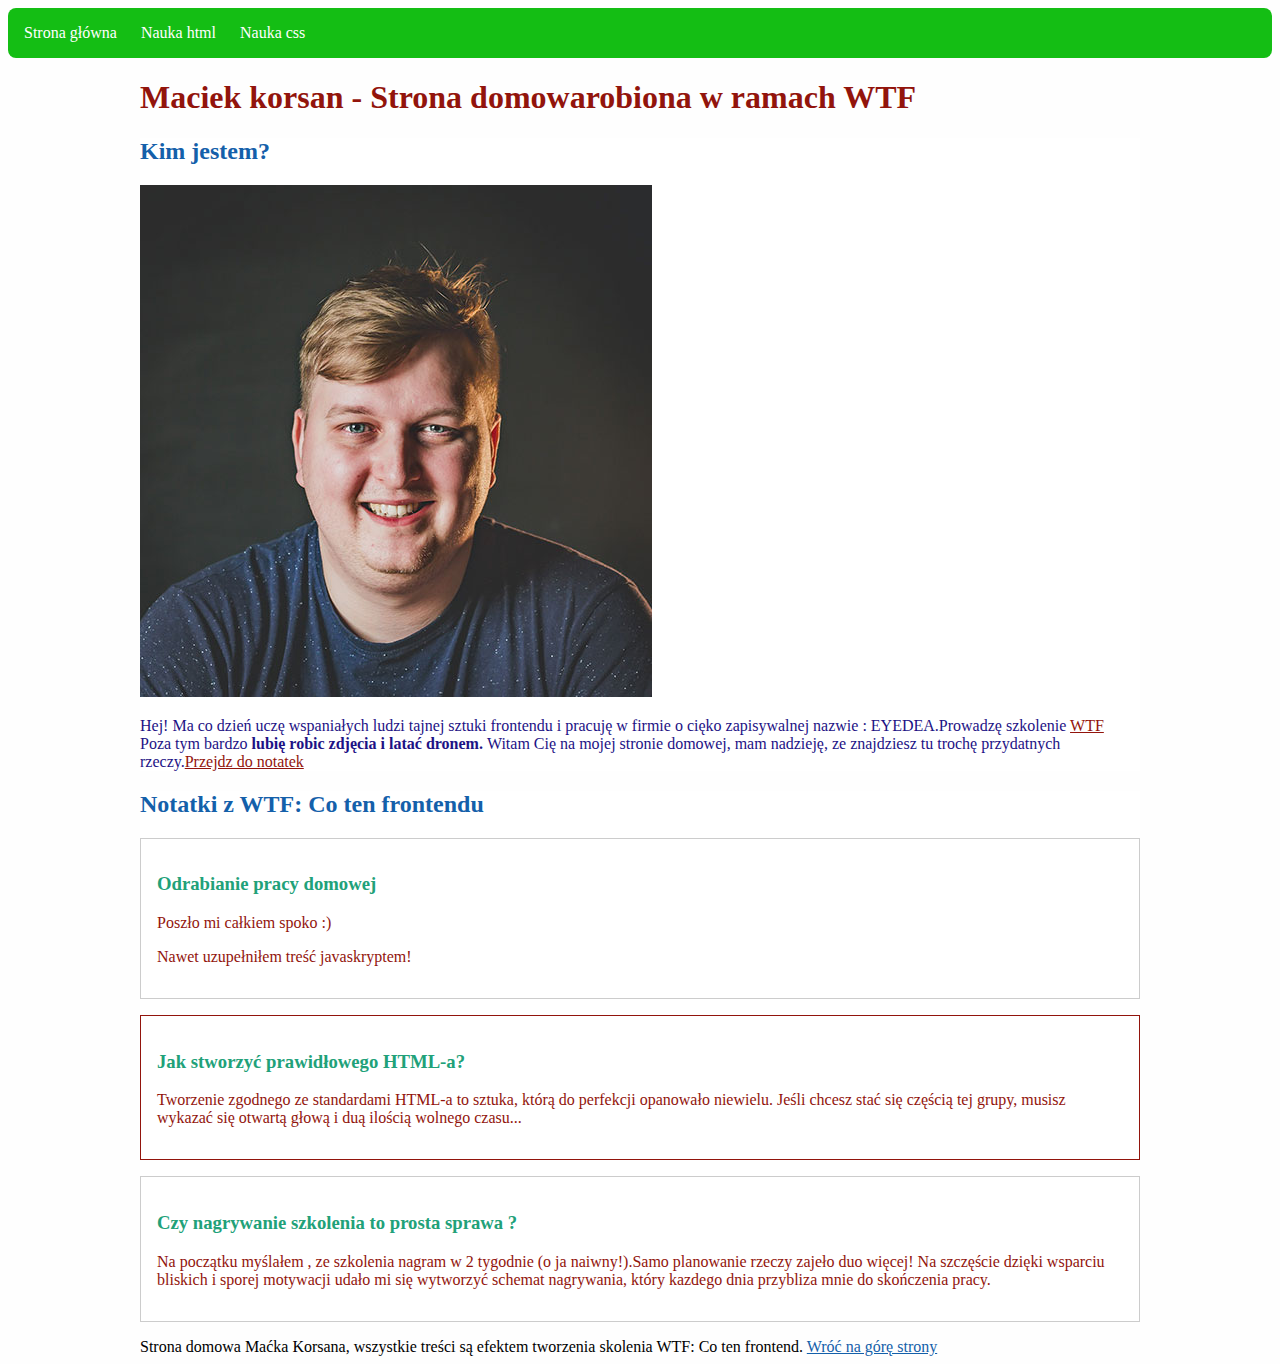
<file: index.html>
<!DOCTYPE html>
<html lang="pl">
<head>
    <meta charset="UTF-8">
    <meta name="viewport" content="width=device-width, initial-scale=1.0">
    <title>Document</title>
    <link href="style.css" rel="stylesheet" type="text/css">
</head>
<body>
    <header>
        <nav class="navigation">
            <a class="navigation__link navigation__link--homepage" href="index.html">Strona główna</a>
            <a class="navigation__link" href="nauka-html.html">Nauka html</a>
            <a class="navigation__link" href="nauka-css.html">Nauka css</a>
        </nav>
        
    </header>

    <main class="main">
    <header class="mine__header" id="top">
       <h1 class="main__heading main__heading--js" id="name">Maciek korsan - Strona domowarobiona w ramach WTF</h1> 
    </header>
    
        <section class="about">
           <h2 class="about__heading"> Kim jestem?</h2>
           <img class="about__picture" src="korsan-header.jpg" alt="Uśmiechnięty Korsan">
            <p class="about__description">Hej! Ma co dzień uczę wspaniałych ludzi tajnej sztuki frontendu i pracuję w firmie o cięko zapisywalnej nazwie : EYEDEA.Prowadzę szkolenie <a class="about__link" href="https://cotenfrontend.pl">WTF</a>
                <br>Poza tym bardzo <b>lubię robic zdjęcia i latać dronem. </b>Witam Cię na mojej stronie domowej, mam nadzieję, ze znajdziesz tu trochę przydatnych rzeczy.<a class="about__link" href="#notatki">Przejdz do notatek</a></p>
        </section>

        <section class="notes" id="notatki">
            <h2 class="notes-heading">Notatki z WTF: Co ten frontendu</h2>
            <article class="week-summary">
                <h3 class="week-summary__title">Odrabianie pracy domowej</h3>
            <p class="week-summary__description">Poszło mi całkiem spoko :)</p> 
            <p class="week-summary__description week-summary__description--js"></p>
        </article> 
            <article class="week-summary week-summary--special">
                <h3 class="week-summary__title">Jak stworzyć prawidłowego HTML-a?</h3>
            <p class="week-summary__description">Tworzenie zgodnego ze standardami HTML-a to sztuka, którą do perfekcji opanowało niewielu. Jeśli chcesz stać się częścią tej grupy, musisz wykazać się otwartą głową i duą ilością wolnego czasu...</p>
        </article>
            
           
           <article class="week-summary"> 
               <h3 class="week-summary__title">Czy nagrywanie szkolenia to prosta sprawa ?</h3>
            <p class="week-summary__description">Na początku myślałem , ze szkolenia nagram w 2 tygodnie  (o ja naiwny!).Samo planowanie rzeczy zajeło duo więcej! Na szczęście dzięki wsparciu bliskich i sporej motywacji udało mi się wytworzyć schemat nagrywania, który kazdego dnia przybliza mnie do skończenia pracy.</p> 
           </article> 
           </section>
        
    </main>
    <footer class="footer">
        Strona domowa Maćka Korsana, wszystkie treści są efektem tworzenia skolenia WTF: Co ten frontend. <a class="footer__link" href="#top">Wróć na górę strony</a>
    </footer>
    <script src="main.js"></script>
    
</body>
</html>
</file>
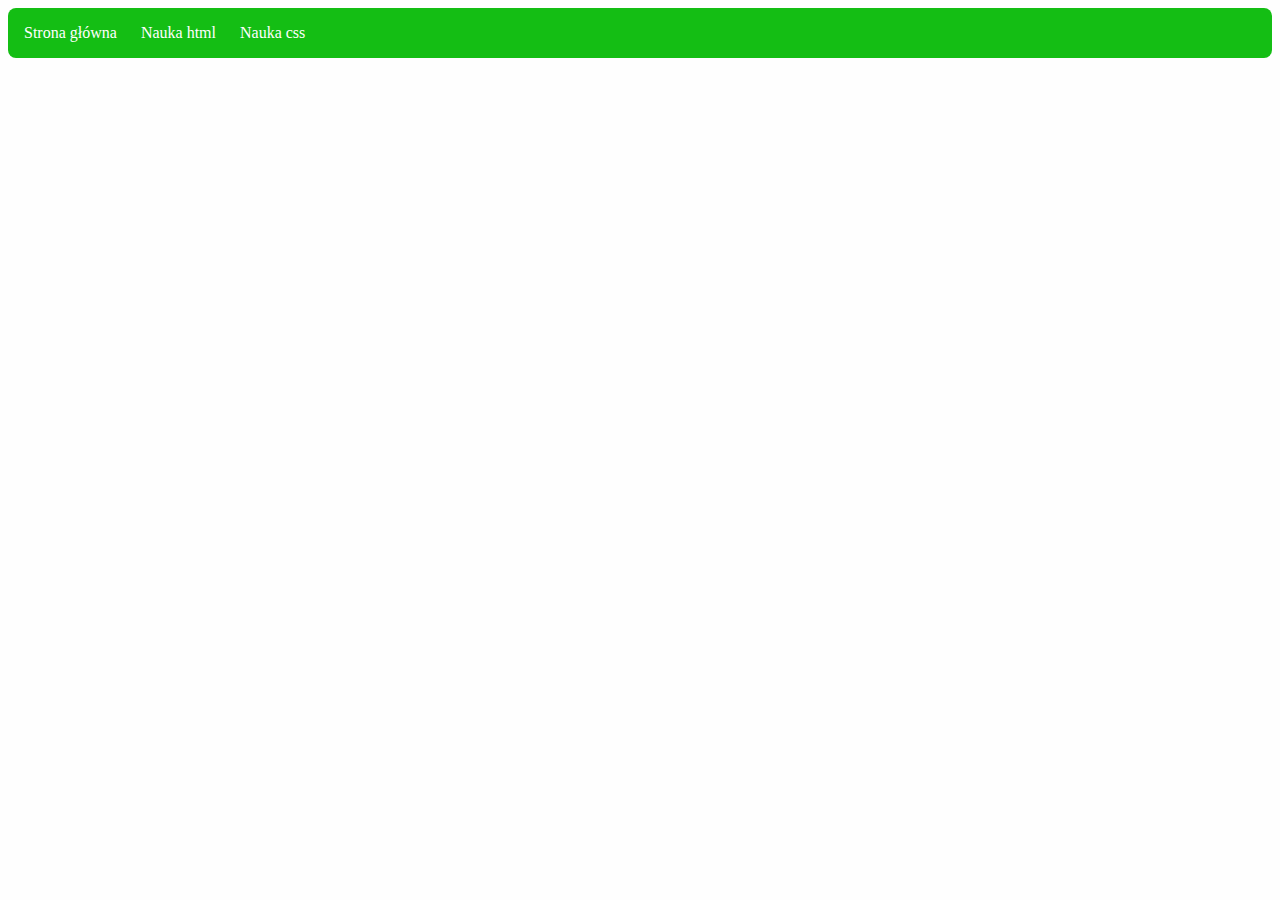
<file: nauka-css.html>
<!DOCTYPE html>
<html lang="pl">
<head>
    <meta charset="UTF-8">
    <meta name="viewport" content="width=device-width, initial-scale=1.0">
    <title>Document</title>
    <link href="style.css" rel="stylesheet" type="text/css">
</head>
<body>
    <header>
        <nav class="navigation">
            <a class="navigation__link" href="index.html">Strona główna</a>
            <a class="navigation__link" href="nauka-html.html">Nauka html</a>
            <a class="navigation__link" href="nauka-css.html">Nauka css</a>
        </nav>
    </header>
    
</body>
</html>
</file>
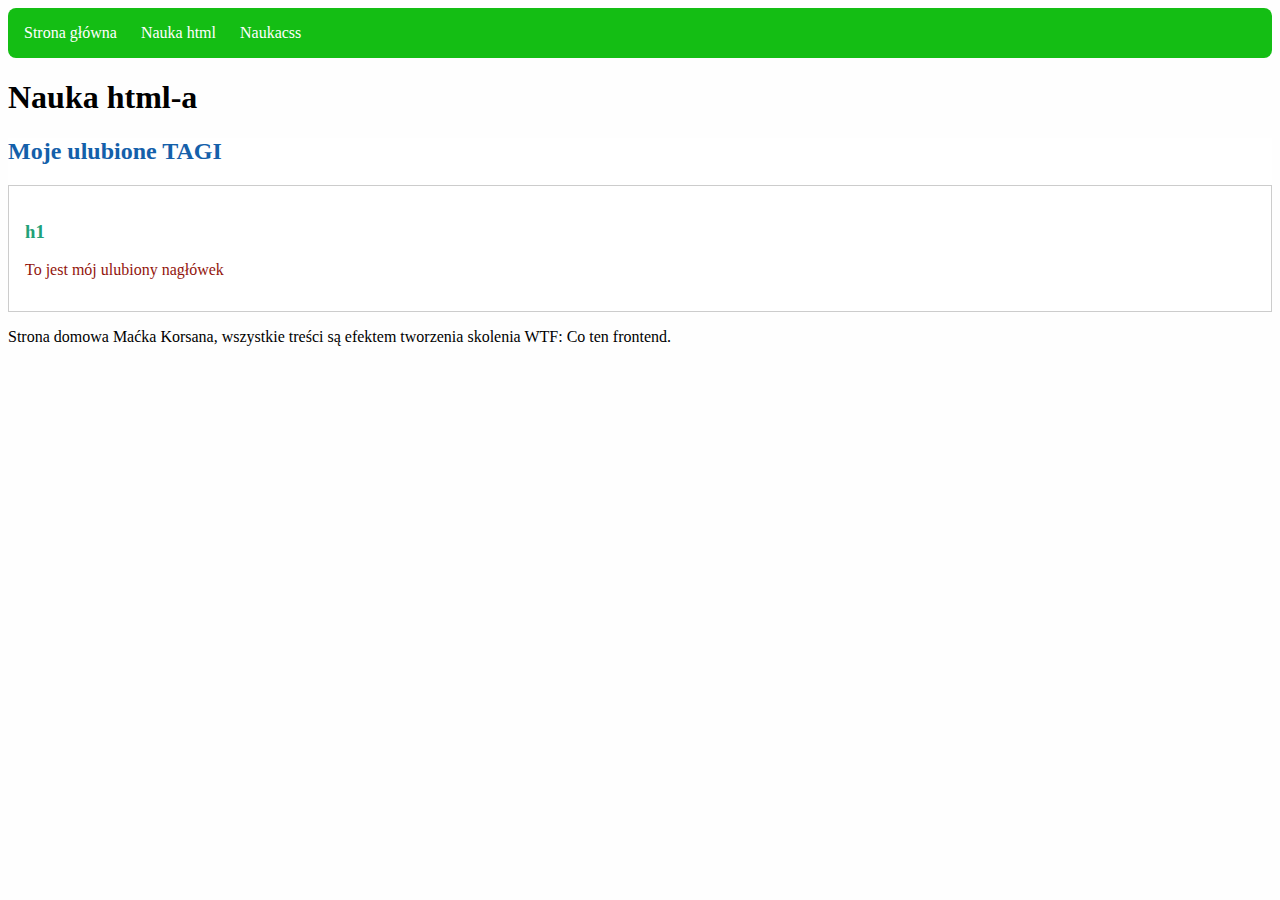
<file: nauka-html.html>
<!DOCTYPE html>
<html lang="pl">
<head>
    <meta charset="UTF-8">
    <meta name="viewport" content="width=device-width, initial-scale=1.0">
    <title>Document</title>
    <link href="style.css" rel="stylesheet" type="text/css">
</head>
<body>
    <header>
        <nav class="navigation">
            <a class="navigation__link" href="index.html">Strona główna</a>
            <a class="navigation__link" href="nauka-html.html">Nauka html</a>
            <a class="navigation__link" href="nauka-css.html">Naukacss</a>
        </nav>
    </header>
    <main>
    <header id="top">
       <h1>Nauka html-a</h1> 
    </header>

        <section id="notatki">
            <h2>Moje ulubione TAGI</h2>
            <article class="week-summary">
                <h3 class="week-summary__title">h1</h3>
            <p class="week-summary__description">To jest mój ulubiony nagłówek</p>
        </article> 
         
           </section>
        
    </main>
    <footer>
        Strona domowa Maćka Korsana, wszystkie treści są efektem tworzenia skolenia WTF: Co ten frontend.
    </footer>
    
</body>
</html>
</file>
<file: style.css>
body {
    background: #fefefe;    
}
section {
   background:  #ffffff;
}

p {
    color: #1d1285;
}
h2 {
    color: #1460AA;
}
.special-header {
    color: #21a179;
}

.header-link {
    color: green;
}
.navigation {
background:rgb(20, 190, 20) ;
padding: 16px;
border-radius: 8px;

}
.navigation__link {
    color: #fff;
    display: inline-block;
    margin-right: 20px;
    text-decoration: none;
}
.week-summary {
    padding: 16px;
    border: 1px #ccc solid;
    margin-bottom: 16px;
}
.week-summary__description {
    color: #92140c;
}
.week-summary__title {
    color: #21a179;
}
.week-summary--special {
    border-color: #92140c;
}
.main { 
    max-width: 1000px;
    margin: 0 auto;

}
.main__heading {
    color:#92140c;
}
.about {

}
.about__heading {
    color: #1460aa;
}
.about__link {
    color: #92140c;
}
.notes {

}
.notes__heading {
    color: #1460aa;
}
.footer {
    max-width: 1000px;
    margin:  0 auto;
}.footer__link {
   color: #1460aa;
}
</file>
